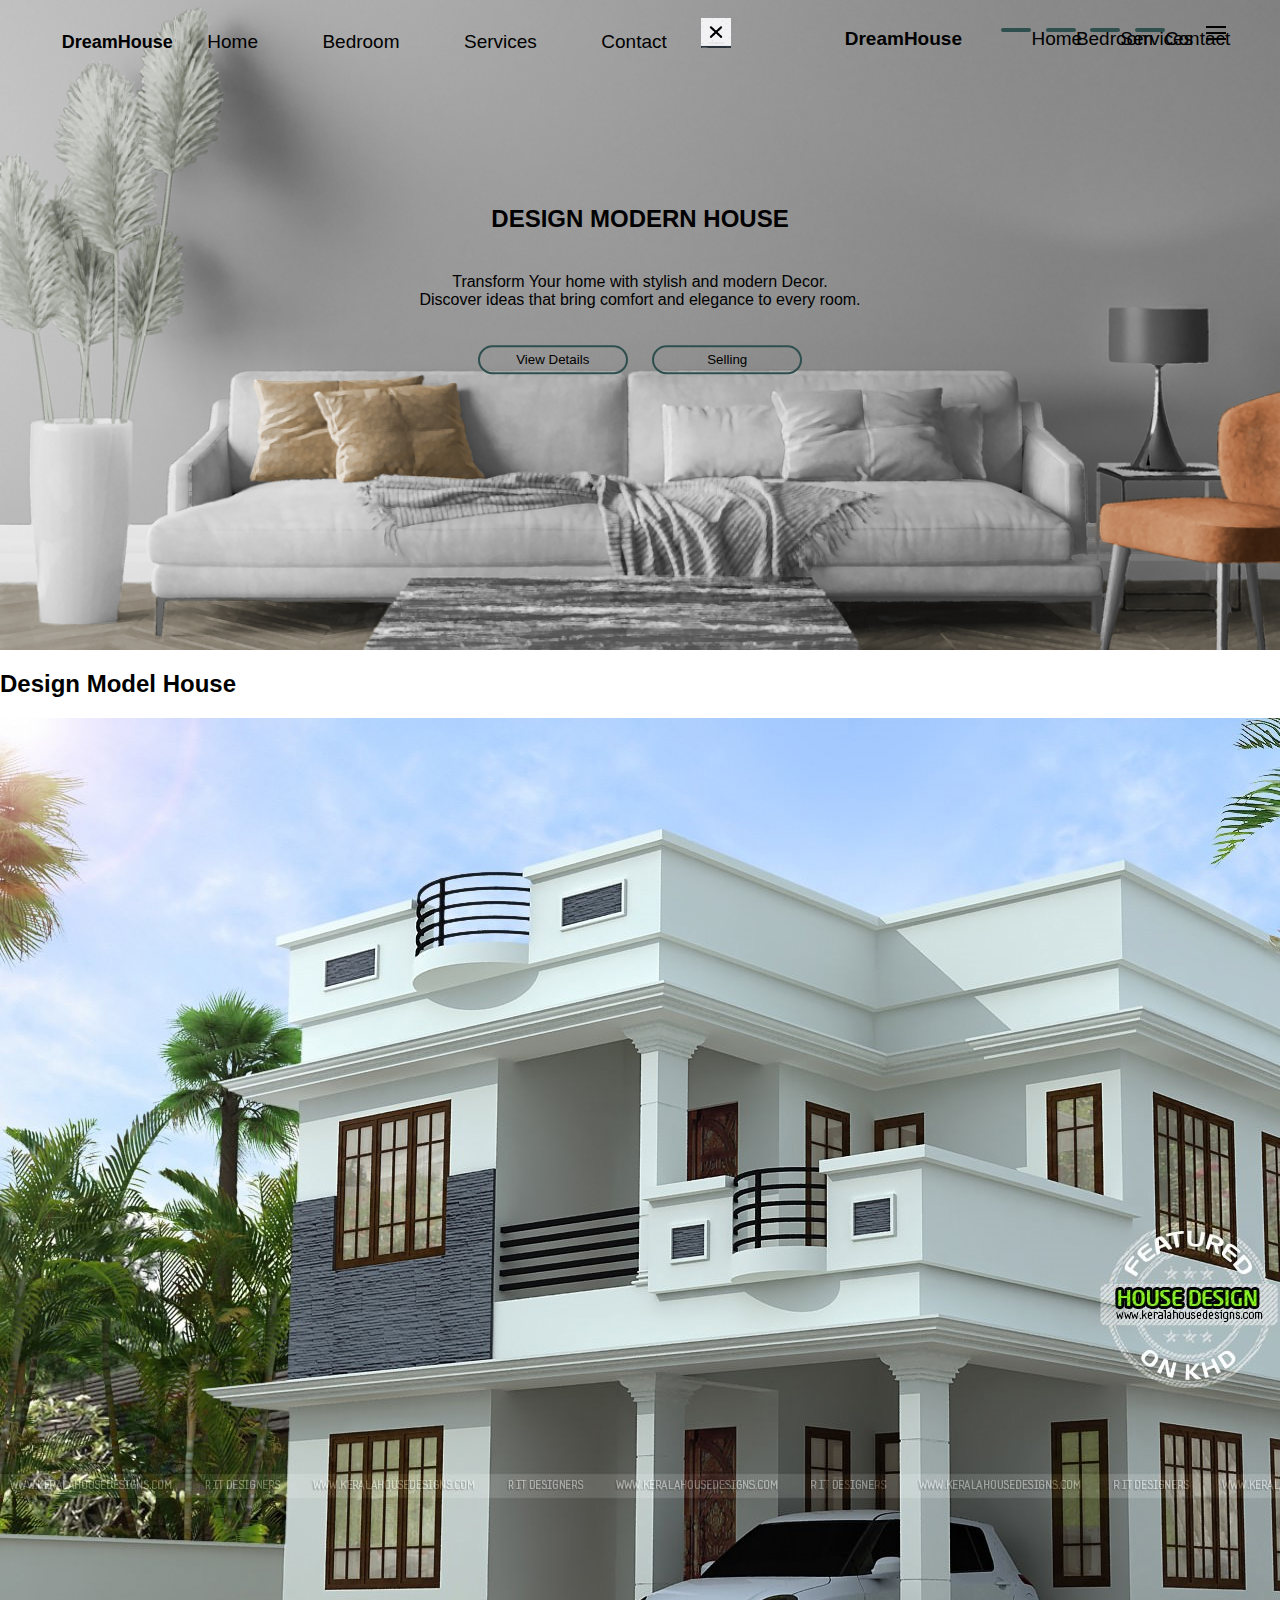
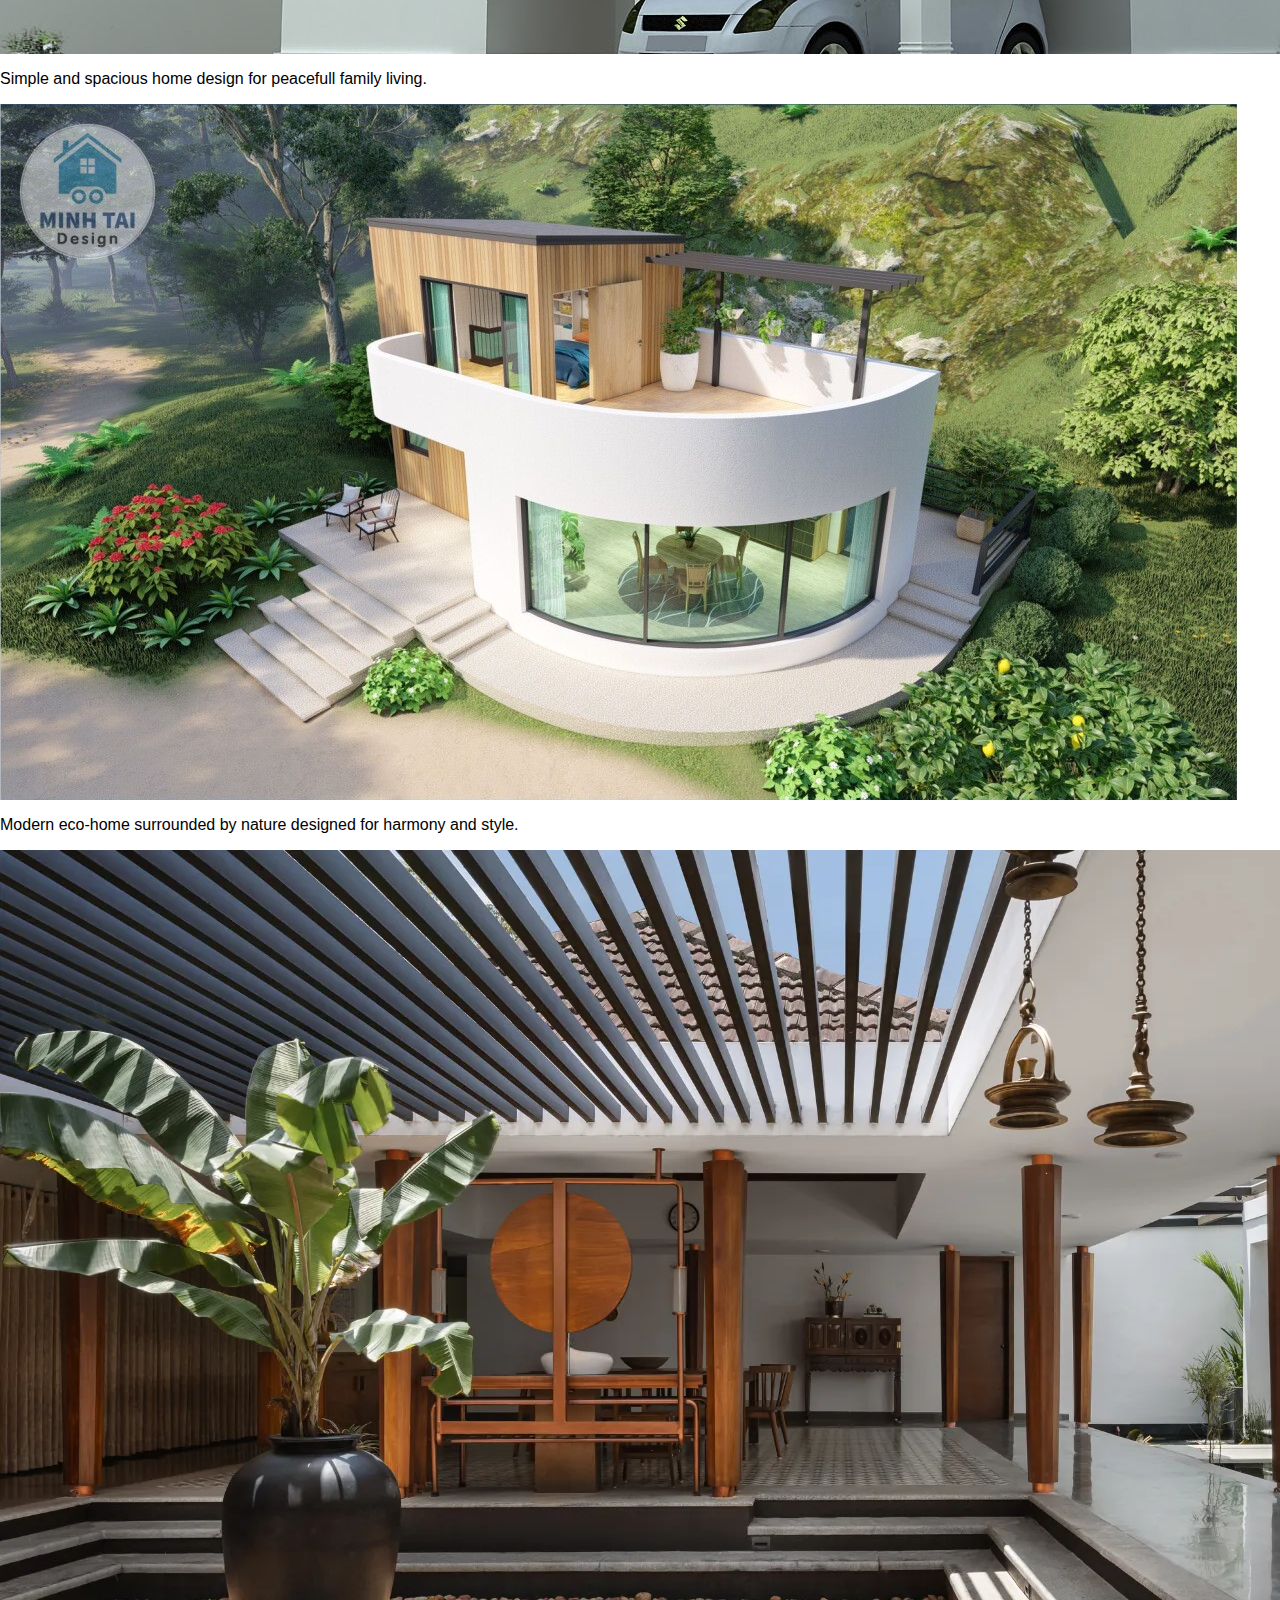
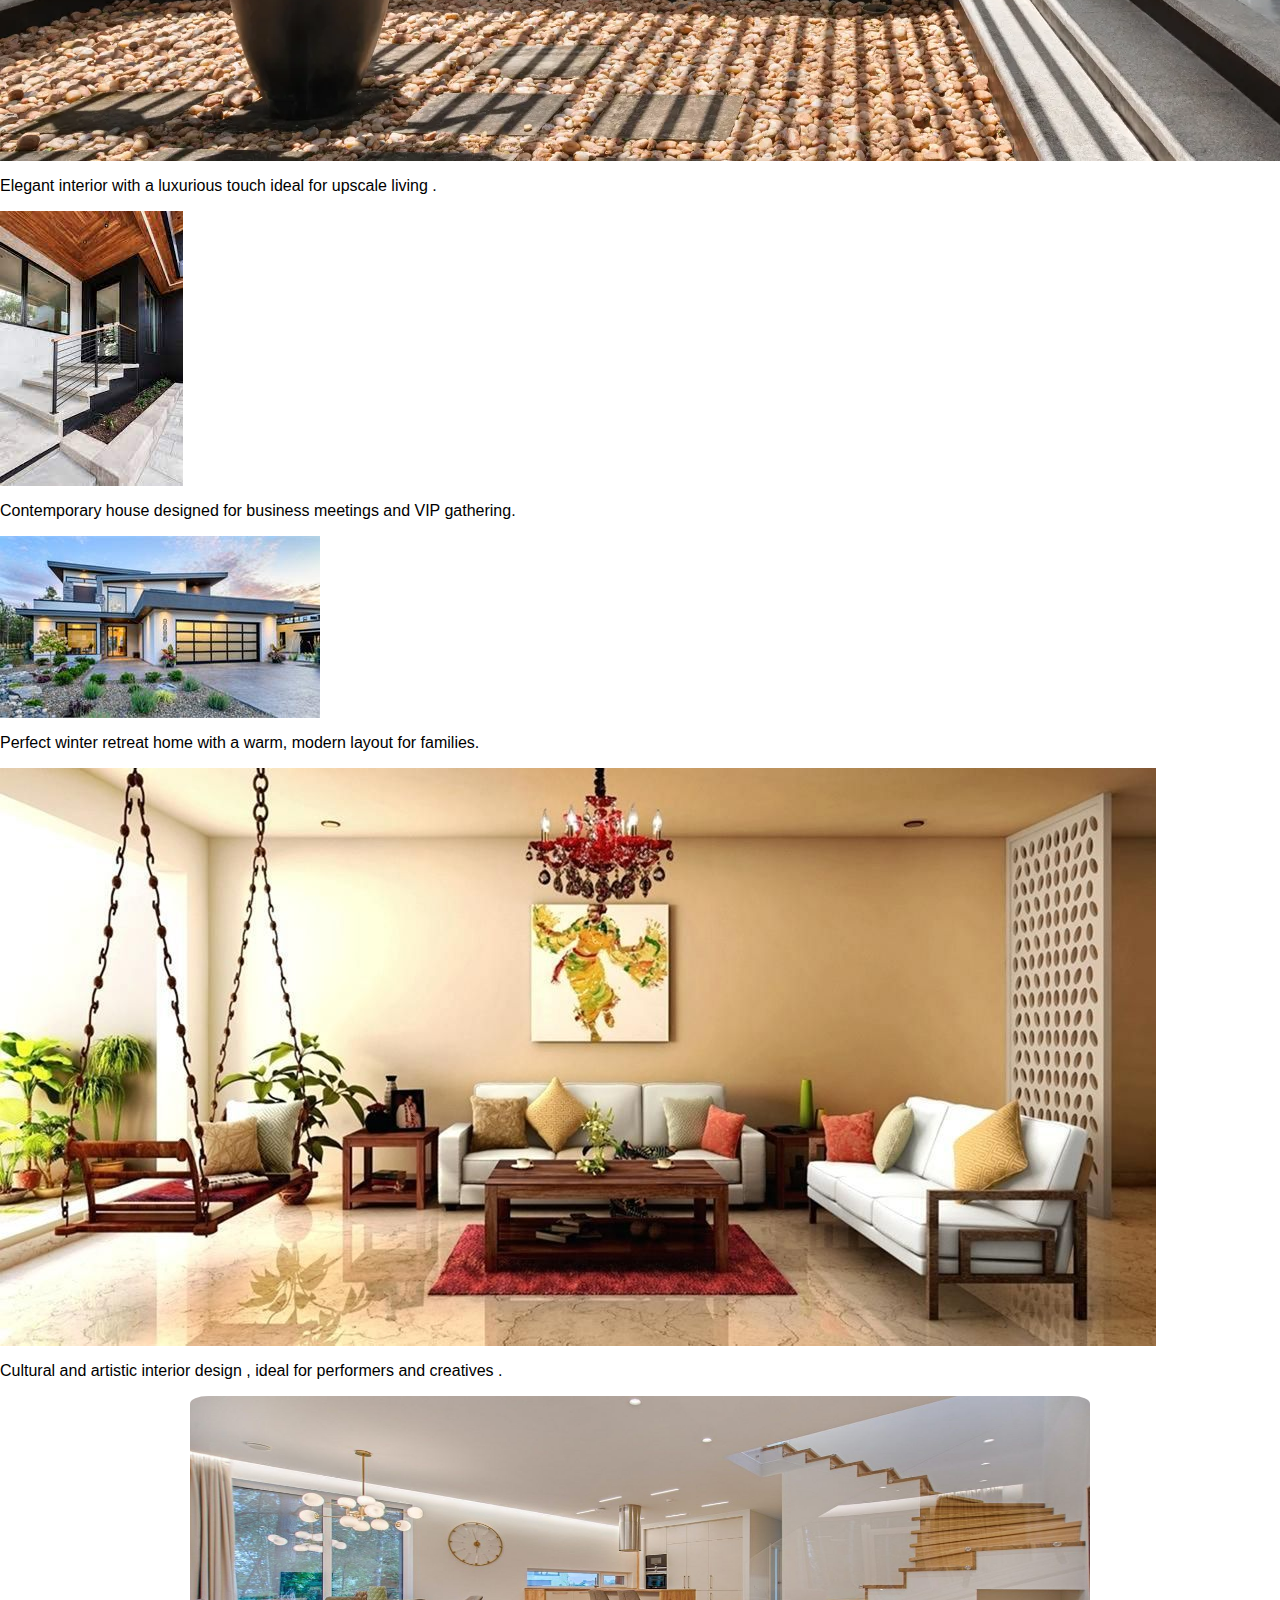
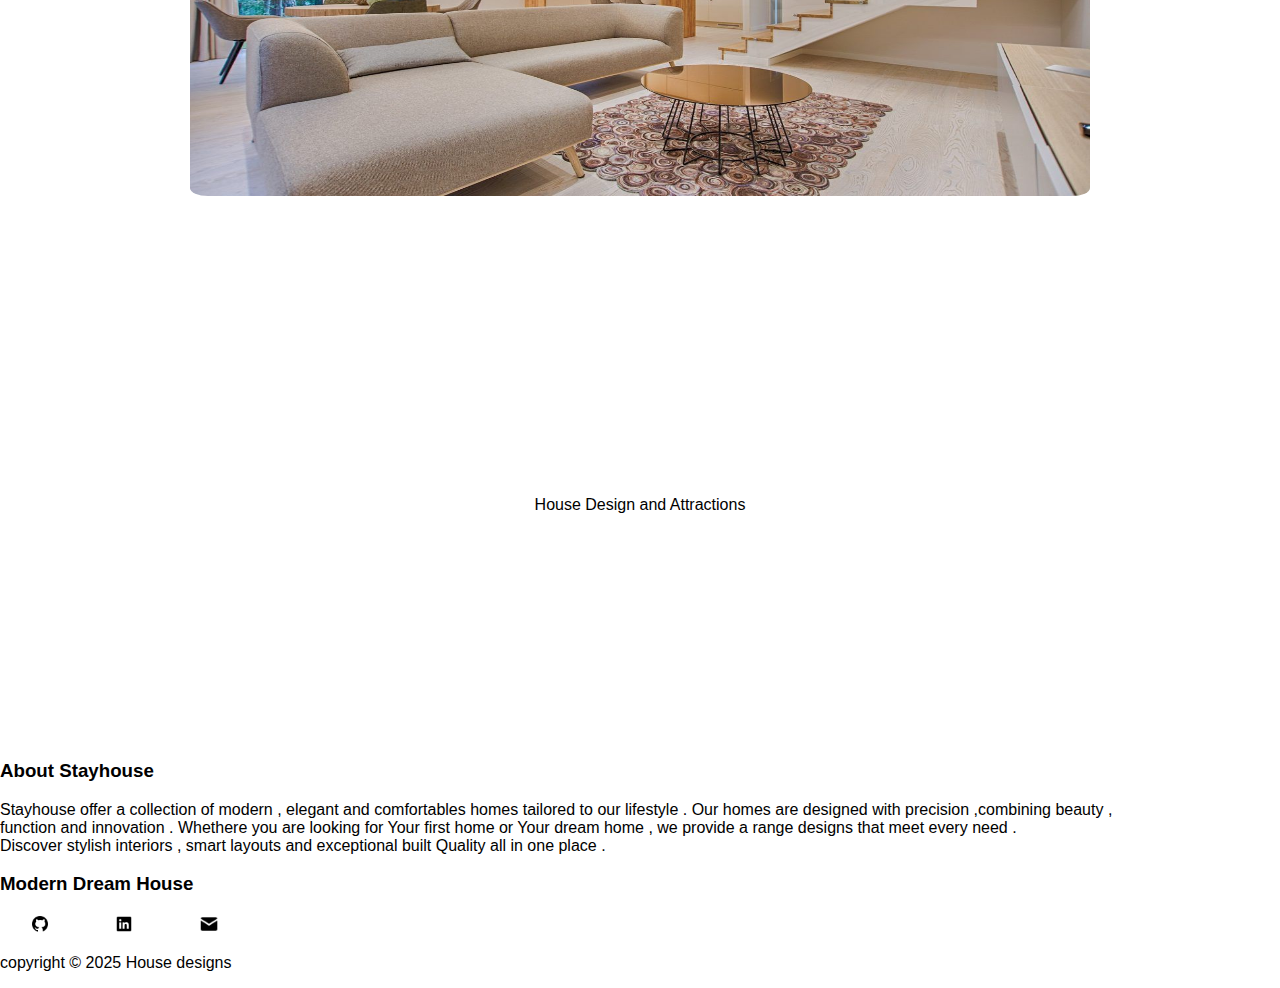
<file: index.html>
<html>

<head>
  <title class="">House Decoration</title>
  <link  rel="shortcut icon" href="image/hometitle.png" >
  <meta name="viewport" content="width=device-width  initial-scale=1.0">
  <link rel="stylesheet" href="style.css">
  <script src="humber.js"></script>
</head>

<body>
  <div id="banner">
    <nav>
      <ul class="slidermenu">
        <li class="logo" style="font-size: large; font-weight: bold;">DreamHouse</li>
        <li onclick="lists()"><a class="line" href="#banner">Home</a></li>
        <li onclick="lists()"><a class="line" href="#modernhome">Bedroom</a></li>
        <li onclick="lists()"><a class="line" href="#aboutpage">Services</a></li>
        <li onclick="lists()"><a class="line" href="#footer">Contact</a></li>
        <li class="cancel" onclick="hideslidermenu()"><img src="./image/cancel.jpg" width="30px" height="30px"></li>
      </ul>
      <ul>
        <li class="logo2" style="font-size: 30px; font-weight: bolder;"><a href="#">DreamHouse</a></li>
        <li class="menu"><a class="line" href="#banner">Home</a></li>
        <li class="menu"><a class="line" href="#modernhome">Bedroom</a></li>
        <li class="menu"><a class="line" href="#aboutpage">Services</a></li>
        <li class="menu"><a class="line" href="#footer">Contact</a></li>
        <li class="humber" onclick="showslidermenu()"><a href="#"><img src="image/hum.png"></a></li>
      </ul>
      <div class="content">
        <h2>Design Modern House</h2>
        <p> Transform Your home with stylish and modern Decor.<br>Discover ideas that bring comfort and elegance to every room.</p>
        <button type="button"><span></span>View Details</button>
        <button type="button"><span></span>Selling</button>
      </div>
    </nav>
    </div>
  </div>
  
  <div class="secondstage">
    <div class="secondtitle">
      <h2>Design Model House</h2>
      <p></p>
    </div>
    <div class="imagedesign">
      <div class="design">
        <img src="image/homed1.jpg">
        <p>Simple and spacious home design for peacefull family living.</p>
      </div>
      <div class="design">
         <img src="image/homed2.jpg">
         <p>Modern eco-home surrounded by nature designed for harmony and style.</p>
      </div>
      <div class="design">
        <img src="image/plan2.webp">
        <p>Elegant interior with a luxurious touch ideal for upscale living .</p>
      </div>
      <div class="design">
        <img src="image/homed4.jpg">
        <p>Contemporary house designed for business meetings and VIP gathering.</p>
      </div>
      <div class="design">
        <img src="image/homed5.jpg">
        <p>Perfect winter retreat home with a warm, modern layout for families.</p>
      </div>
      <div class="design">
        <img src="image/home.jpg">
        <p>Cultural and artistic interior design , ideal for performers and creatives .</p>
      </div>
    </div>
  </div>

  <div id="modernhome">
    <img src="image/new.webp" alt="" width="900px" height="400px">
  </div>

  <div class="scrollcontect">
    <div class="decoration">House Design and Attractions</div>
       <div class="scrollingimage ">
        <div class="columnimage image1 ">
          <img src="image/design.jpg" width="200px" height="150px">
        </div>
        <div class="columnimage image2">
          <img  src="image/homed2.jpg" width="200px" height="150px">
        </div>
        <div class="columnimage image3">
          <img  src="image/homed4.jpg" width="200px" height="150px">
        </div>
        <div class="columnimage image4">
          <img  src="image/plan2.webp" width="200px" height="150px">
        </div>
        <div class="columnimage image5">
          <img  src="image/plan.jpg" width="200px" height="150px">
        </div>
        <div class="columnimage image6">
          <img  src="image/homed3.jpg" width="200px" height="150px">
        </div>
        <div class="columnimage image7">
          <img  src="image/new.webp" width="200px" height="150px">
        </div>
        <div class="columnimage image8">
          <img  src="image/homed5.jpg" width="200px" height="150px">
        </div>
    </div>
  </div>

  <div id="aboutpage">
    <h3>About Stayhouse</h3>
    <p> Stayhouse offer a collection of modern , elegant and comfortables homes tailored to our lifestyle . Our homes are designed with precision ,combining beauty ,<br> function and innovation . Whethere you are looking for Your first home or Your dream home , we provide a range designs that meet every need . <br>Discover stylish interiors , smart layouts and exceptional built Quality all in one place .</p>
  </div>

  <div id="footer">
    <h3>Modern Dream House</h3>
      <div class="footerimage">
        <a href="https://github.com/nagalakshmijk"><img src="image/git1.png" width="20px" height="20px"></a>
        <a href="https://www.linkedin.com/in/nagalakshmi-j-k-b31225297/"><img src="image/linkedin.png" width="20px" height="20px"></a>
        <a href="#"><img src="image/mail.png" width="20px" height="20px"></a>
      </div>
      <p>copyright &copy; 2025 House designs </p>
  </div>
</body>

</html>
</file>
<file: style.css>
body {
    margin: 0;
    font-family: sans-serif;
}

#banner {
    width: 100%;
    height: 650px;
    background-image: url(image/h6.jpg);
    background-position: center center;
    background-size: cover;
    font-family: sans-serif, "Poppins";
    position: relative;
}

nav {
    width: 100%;
    height: 50px;
    display: flex;
    justify-content: space-around;
    align-items: center;
    padding-top: 10px;
}

#titletext {
    font-size: 29px;
}

li {
    align-items: center;
    list-style: none;
    display: inline-block;
}

a {
    text-decoration: none;
    color: black;
    font-size: 19px;
    margin: 10px 30px;
    position: relative;
    cursor: pointer;
}

li a::after {
    content: '';
    position: absolute;
    width: 0%;
    height: 2px;
    border-radius: 10px;
    background-color: darkslategray;
    left: 0;
    bottom: -5px;
    transition: 1s;
}

li a:hover::after {
    width: 100%;
}

.menu-item {
    display: none;
}

.menu {
    width: 30px;
    height: 4px;
    margin: 5px;
    background-color: darkslategrey;
    border-radius: 10px;
}

.cancel-item {
    display: none;
}

.cancel {
    width: 30px;
    height: 4px;
    background-color: darkslategray;
    border-radius: 5px;
}

#line1 {
    transform: rotate(45deg) translateY(3px);
}

#line2 {
    transform: rotate(-45deg) translateY(-3px);
}


#modernhome img {
    border-radius: 2% 2%;

}

.content {
    display: block;
    width: 100%;
    top: 35%;
    position: absolute;
    transform: translateY(0%);
    text-align: center;
}

.content h2 {
    text-transform: uppercase;
    font-weight: 600;
}


.content p {
    padding-top: 20px;
}

button {
    width: 150px;
    text-transform: capitalize;
    padding: 5px 0;
    margin: 20px 10px;
    text-align: center;
    border: 2px solid darkslategray;
    border-radius: 25px;
    background: transparent;
    position: relative;
    cursor: pointer;

}

span {
    width: 0;
    height: 100%;
    position: absolute;
    border-radius: 25px;
    background-color: darkslategray;
    left: 0;
    bottom: 0;
    z-index: -1;
    transition: 1s;
}

button:hover span {
    width: 100%;
}

.pop-item {
    background-color: darkslategray;
    width: 100%;
    height: 100%;
    position: fixed;
    top: 0;
    left: 0;
    opacity: 80%;
    display: none;
}

.living-house {
    text-align: center;
    padding: 10px;
    text-transform: capitalize;
}

.card {
    display: flex;
    flex-wrap: wrap;
    justify-content: center;
    justify-content: space-around;
}

.card-item {
    width: 250px;
    margin: 20px;
    border: initial;
}

.card-item img {
    width: 250px;
    height: 200px;
    border-radius: 5%;
}

.card-item h3 {
    padding-top: 5px;
    font-weight: 500;
    opacity: 80%;
}

.card-para {
    font-family: "Poppins";
    font-size: 15px;
    color: gray;
}

#living-house-btn,
#kitchen-btn,
#room-btn {
    background-color: rgb(33, 37, 37);
    color: white;
    border: none;
    font-size: 15px;
    border-radius: 0;
    padding: 10px 0px;
    margin: 0;
}

#living-house-content,
#new-kitchen-content,
#living-room-content {
    width: 96%;
    display: none;
    background-color: #dfd1a793;
    margin: 0 20px;
}

.first-title {
    display: flex;
    align-items: center;
    width: 62%;
    justify-content: space-around;
    margin: 10px;
}

.about {
    color: rgb(83, 83, 83);
}

.living-img {
    width: 300px;
    height: 300px;
    border-radius: 0px;
    margin: 0 25px;
}
.living-img img{
    width: 100%;
    height: 100%;
}

.living-house-heading {
    text-align: center;
    text-transform: uppercase;
    position: relative;
    margin: 30px 20px;
}


.livingdesign {
    display: flex;
    justify-content: center;
}

.living-para {
    font-family: 'Gill Sans', 'Gill Sans MT', Calibri, 'Trebuchet MS', sans-serif;
    width: 370px;
    font-size: 18px;
    line-height: 26px;
    margin: 20px;
}

.living-para h4 {
    font-size: 19px;
}

.modern-title {
    font-family: Arial, Helvetica, sans-serif;
    text-align: center;
    padding: 15px 0px;
    text-transform: capitalize;
}

.modernhome-changes {
    width: 90%;
    height: 80%;
}

#modernhome {
    width: 100%;
    height: 700px;
    display: flex;
    flex-direction: column;
    align-items: center;
}

.decoration {
    text-align: center;
}

#services h2 {
    text-transform: capitalize;
    text-align: center;
}

.services-content {
    display: flex;
    flex-wrap: wrap;
    justify-content: space-around;
}

.service-item {
    flex-basis: 40%;
    margin: 20px;
}

.service-item p {
    font-family: 'Gill Sans', 'Gill Sans MT', Calibri, 'Trebuchet MS', sans-serif;
    font-size: 17px;
    width: 500px;
    color: darkslategrey;
    margin-bottom: 0;
}

.service-item h4 {
    font-weight: 500;
    font-size: 15px;
    margin: 0;
}

.service-item img {
    transform: rotate(320deg);
    padding-right: 10px;
    width: 17px;
    height: 17px;
    color: black;
}

.scrollingcontent {
    display: flex;
    align-items: center;
    justify-content: center;
}

.scrollingimage {
    width: 90%;
    margin: 0px 55px;
    position: relative;
    max-width: 1536px;
    margin-top: 2rem;
    margin-bottom: 4rem;
    height: 150px;
    overflow: hidden;
    mask-image: linear-gradient(to right,
            rgba(0, 0, 0, 0),
            rgba(0, 0, 0, 1) 20%,
            rgba(0, 0, 0, 1) 80%,
            rgba(0, 0, 0, 0, ));
}

.columnimage {
    position: absolute;
    left: max(calc(200px * 8), 100%);
    animation-name: slide;
    animation-duration: 30s;
    animation-timing-function: linear;
    animation-iteration-count: infinite;
}


@keyframes slide {
    to {
        left: -200px;
    }
}

.image1 {
    animation-delay: calc(30s / 8 * (8 - 1) * -1);
}

.image2 {
    animation-delay: calc(30s / 8 * (8 - 2) * -1);
}

.image3 {
    animation-delay: calc(30s / 8 * (8 - 3) * -1);
}

.image4 {
    animation-delay: calc(30s / 8 * (8 - 4) * -1);
}

.image5 {
    animation-delay: calc(30s / 8 * (8 - 5) * -1);
}

.image6 {
    animation-delay: calc(30s / 8 * (8 - 6) * -1);
}

.image7 {
    animation-delay: calc(30s / 8 * (8 - 7) * -1);
}

.image8 {
    animation-delay: calc(30s / 8 * (8 - 8) * -1);
}


footer {
    display: flex;
    flex-wrap: wrap;
    justify-content: space-around;
    font-family: 'Segoe UI', Tahoma, Geneva, Verdana, sans-serif;
    background-color: #c0bfb1;
    color: #433f35;
    flex-basis: 30%;
    padding: 35px 0;

}

.title-related p {
    width: 400px;
}

.navigation {
    margin: 0 25px;
}

.navigation .navbar {
    font-size: 11px;
    padding: 15px 0;
}

.navigation .navigator {
    display: block;
    text-align: start;
    font-size: 14px;
    padding:5px ;
}

.navigator,
.navbar {
    margin: 0;
}

.offer {
    display: block;
}
.navigation a{
    margin:0;
}
.contact-links img {
    width: 30px;
    height: 30px;
    margin: 0 5px;
}

.insta {
    width: 25px !important;
    height: 25px !important;
}

#email {
    padding: 5px;
    outline: none;
    margin: 0;
}


#booking {
    text-align: center;
    background-color: black;
    padding: 10px;
    color: white;
    border: none;
    border-radius: 0;
}

@media all and (min-width:1024px) {
    .content {
        transform: translateY(-20%);
    }


}

/* @media screen and (min-width:4000px){
    .content{
        transform: translateY(-120%);
    }
    .footerimage{
        padding-top: 3%;
    }
} */
@media all and (max-width:1024px) {
    .content {
        transform: translateY(-20%);
    }

    .scrollingimage {
        margin: 35px;
    }

}

@media all and (max-width:900px) {
    a {
        margin: 10px 20px;
    }

    .content {
        transform: translateY(-20%);
    }

    .scrollingimage {
        margin: 30px;
    }
}

@media all and (max-width:770px) {
    .menu-item {
        display: block;
    }

    ul {
        padding-top: 40%;
    }

    li {
        display: none;
        margin: 25px;
    }

    nav a {
        padding: 0px 15px;
    }

    .content {
        transform: translateY(-20%);
    }

    .first-title {
        width: 80%;
    }

    .livingdesign {
        flex-direction: column;
        align-items: center;
    }

    .title-related p {
        width: 300px;
    }

    .scrollingimage {
        margin-inline: 10px;
        margin: 25px;
    }

}

@media all and (max-width:650px) {
    h2 {
        font-size: 19px;
    }

    ul {
        padding-top: 50%;
    }

    #titletext {
        font-size: 25px;
    }

    .living-para {
        width: 250px;
        line-height: 18px;
    }

    a {
        font-size: 17px;
        margin: 20px;
    }

    ul {
        padding-left: 0;
    }

    .scrollingimage {
        margin: 20px;
    }

    .service-item p {
        width: 250px;
    }

    .title-related p {
        width: 250px;
    }
}

@media all and (max-width:430px) {
    #titletext {
        font-size: 17px;
    }

    ul {
        padding-top: 70%;
    }

    a {
        font-size: 15px;
        margin: 10px;
    }

    .menu {
        width: 25px;
    }

    .cancel {
        width: 25px;
    }

    footer {
        flex-direction: column;
        align-items: center;
    }

    .title-related {
        flex-direction: column;
    }

    .navigation,
    .offer {
        flex-direction: row;
    }

    #living-house-content,
    #new-kitchen-content,
    #living-room-content {
        width: 90%;
    }
    .living-img img{
    width: 80%;
    height: 95%;
    padding: 0 30px;
    margin: 0;
}
}

@media all and (max-width:360px) {
    .content {
        transform: translateY(-25%);

    }

    .content h2 {
        font-size: 15px;
    }

    .content p {
        font-size: 10px;
    }

    .scrollingimage {
        border: 10px solid white;
    }
}
</file>
